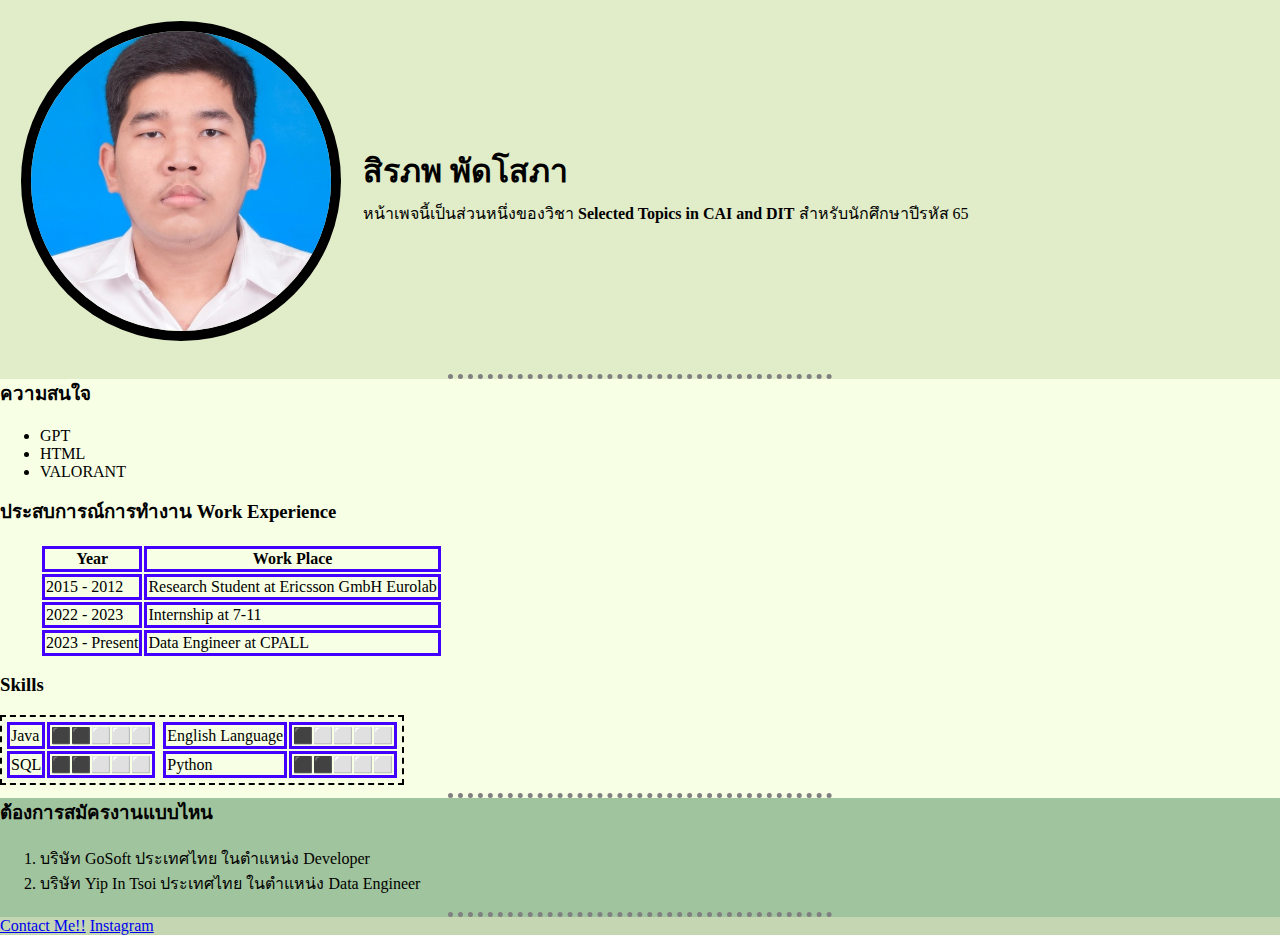
<file: index.html>
<!DOCTYPE html>
<html lang="en">
<head>
 
    <meta charset="UTF-8">
    <meta name="viewport" content="width=device-width, initial-scale=1.0">
    <title>Siraphop Patsopar</title>
    <link rel="stylesheet" href="style.css">
    <link rel="shortcut icon" href="favicon.png" type="image/x-icon">
</head>
<body>

    <div class="header">
      <table cellspacing="20">
        <tr>
            <td>
                <img style = "height: 300px; border:solid; border-width:10px;" class = "profile" src="Siraphop.jpg" alt="">
            </td>
            <td>
                <h1 style = "margin-bottom: 5px;">สิรภพ พัดโสภา</h1>
                <p style="margin-top: 2px;">หน้าเพจนี้เป็นส่วนหนึ่งของวิชา <b>Selected Topics in CAI and DIT</b> 
                สำหรับนักศึกษาปีรหัส 65</p>
            </td>
        </tr>
    </table>

    
    <hr>
    </div>
        
    <div class = "middle">
         <h3>ความสนใจ</h3>
    <ul>
        <li>GPT</li>
        <li>HTML</li>
        <li>VALORANT</li>
    </ul>
    <h3>ประสบการณ์การทำงาน Work Experience</h3>
    <ul>
        <table>
            <tr>
                <th class = "blackpink">
                    Year
                </th>
                <th class = "blackpink">
                    Work Place
                </th>
            </tr>
            <tr>
                <td class = "blackpink">2015 - 2012</td>
                <td class = "blackpink">Research Student at Ericsson GmbH Eurolab</td>
            </tr>
            <tr>
                <td class = "blackpink">2022 - 2023</td>
                <td class = "blackpink">Internship at 7-11</td>
            </tr>
            <tr>
                <td class = "blackpink">2023 - Present</td>
                <td class = "blackpink">Data Engineer at CPALL</td>
            </tr>
        </table>
    </ul>
    <h3>Skills</h3>
        <table style="border: dashed rgb(0, 0, 0) 2px;">
            <tr>
                <td><table>
                <tr>
                    <td class = "blackpink">Java</td>
                    <td class = "blackpink">⬛⬛⬜⬜⬜</td>
                </tr>
                <tr>
                    <td class = "blackpink">SQL</td>
                    <td class = "blackpink">⬛⬛⬜⬜⬜</td>
                </tr>
            </table></td>
                <td><table>
                <tr>
                    <td class = "blackpink">English Language</td>
                    <td class = "blackpink">⬛⬜⬜⬜⬜</td>
                </tr>
                <tr>
                    <td class = "blackpink">Python</td>
                    <td class = "blackpink">⬛⬛⬜⬜⬜</td>
                </tr>
            </table></td>
            </tr>
            <!-- 
             -->
        </table>
        <hr>
    </div>
    <div class = "bottom">
        <h3>ต้องการสมัครงานแบบไหน</h3>
            <ol>
                <li>บริษัท GoSoft ประเทศไทย ในตำแหน่ง Developer</li>
                <li>บริษัท Yip In Tsoi ประเทศไทย ในตำแหน่ง Data Engineer</li>
            </ol>
            <hr>
    </div>
  
    <div class = "contact">
        <a href = "contact.html">Contact Me!!</a>
        <a href = "https://instagram.com/p0ndd__/">Instagram</a>
    </div>
    
    </body>
</html>
</file>
<file: style.css>
.blackpink {
    border: solid rgb(68, 0, 255) 3px;
} 
.bottom {
    background-color:rgb(160, 196, 157);
}
.contact {
    background-color: rgb(196, 215, 178);
}
.header{
    background-color: rgb(225, 236, 200);
}
.middle{
    background-color: rgb(247, 255, 229);
}
.profile {
    border-radius: 50%;
}

body {
    margin: 0;
}
h3 {
    margin-top: 0;
}
hr {
    /* background-color: white; */
    border-style: dotted none none;
    /* height: 0; */
    width: 30%;
    border-color: grey;
    border-width:5px;
    margin-bottom: 0;
}
</file>
